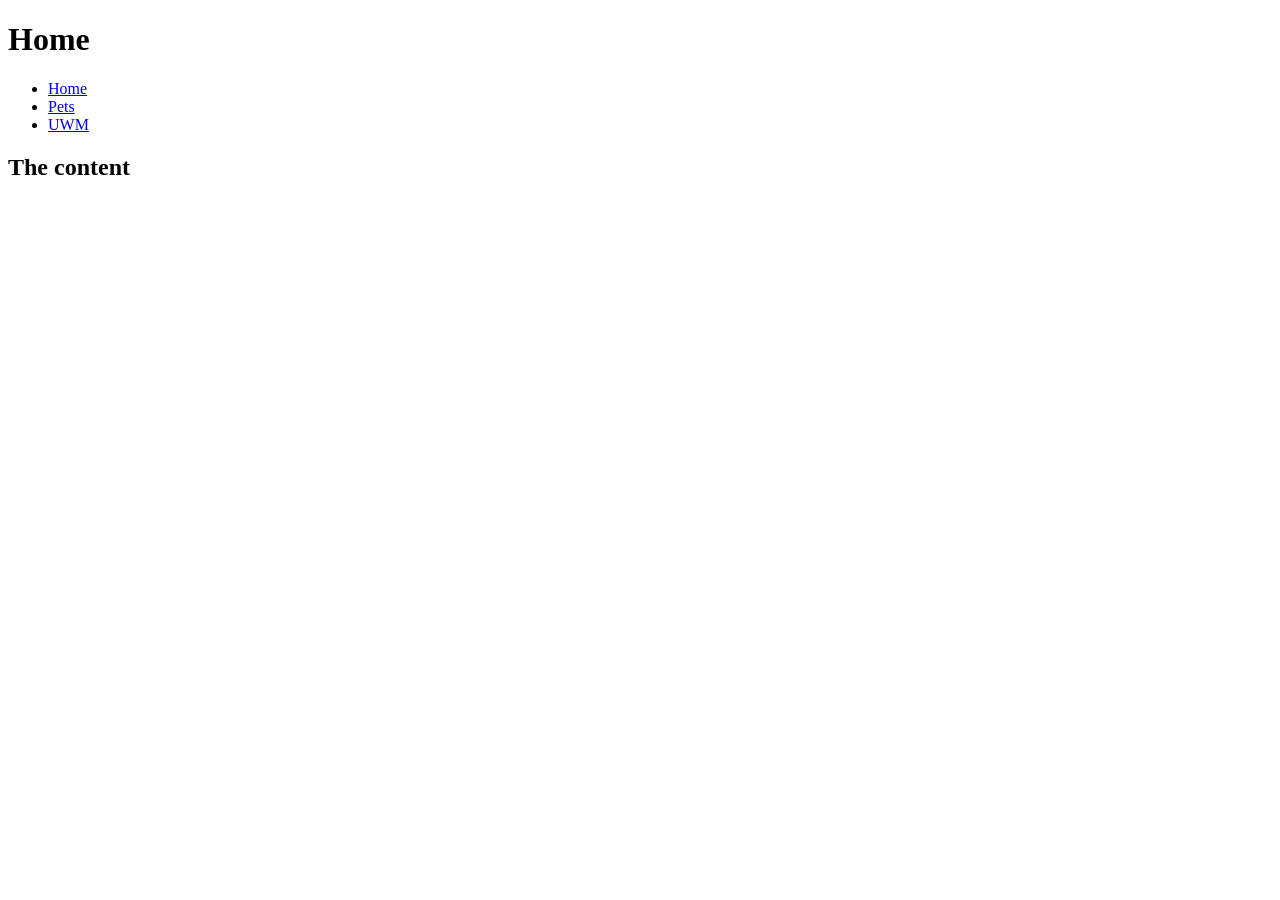
<file: index.html>
<!DOCTYPE html>
<html lang="en">
<head>
    <meta charset="UTF-8">
    <title>Home</title>
</head>
<body>
    <header>
        <h1>Home</h1>
        <nav>
            <ul>
                <li><a href="index.html">Home</a></li>
                <li><a href="pets.html">Pets</a></li>
                <li><a href="uwm.html">UWM</a></li>
            </ul>
        </nav>
    </header>
    <main>
        <h2>The content</h2>
    </main>
</body>
</html>
</file>
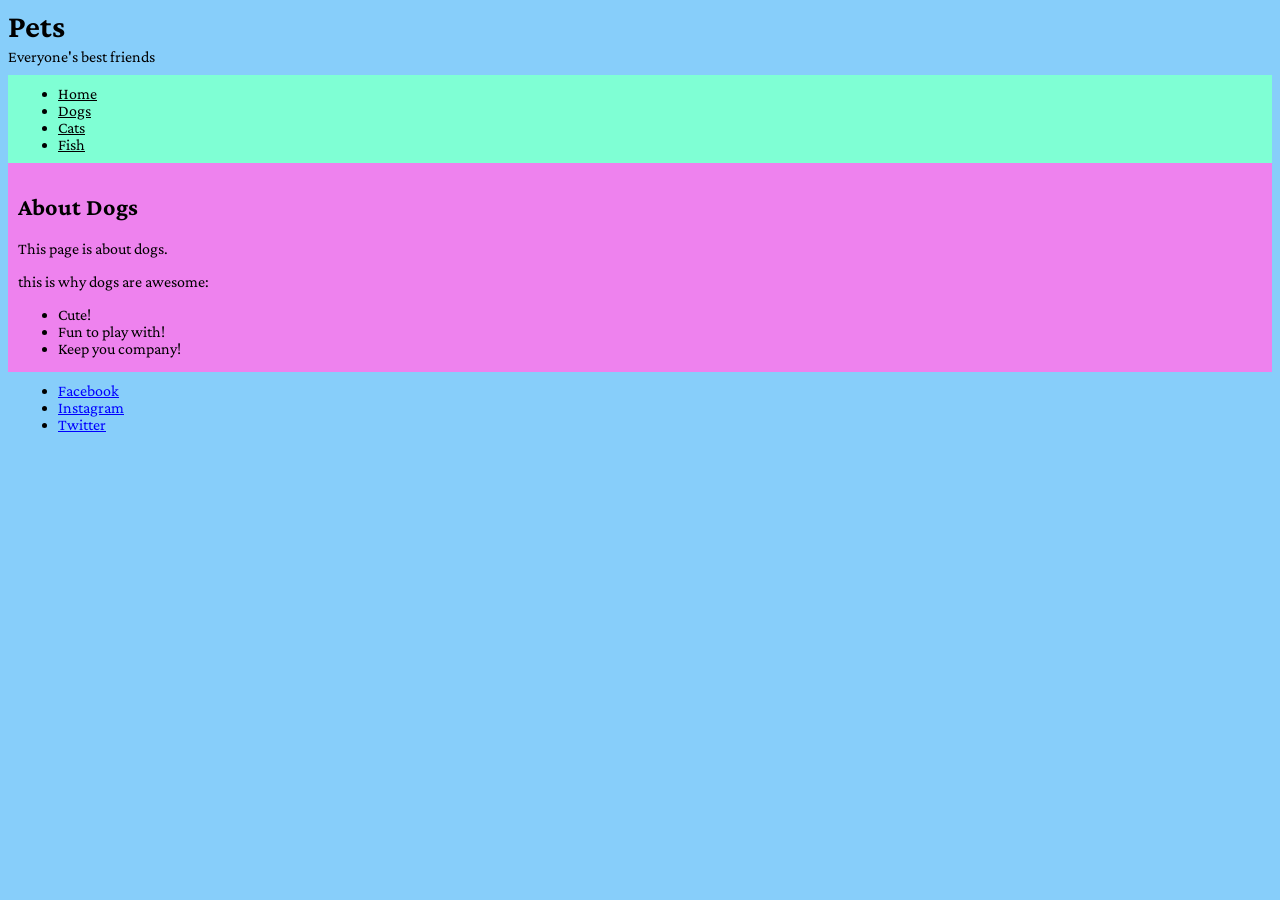
<file: pets.html>
<!DOCTYPE html>
<html lang="en">
<head>
    <meta charset="UTF-8">
    <title>Pets</title>
    <link rel="preconnect" href="https://fonts.googleapis.com">
    <link rel="preconnect" href="https://fonts.gstatic.com" crossorigin>
    <link href="https://fonts.googleapis.com/css2?family=Crimson+Pro:ital,wght@0,200..900;1,200..900&display=swap" rel="stylesheet">
    <link rel="stylesheet" href="pets.css">
</head>
<body>
    <header>
        <h1 class="site-heading">Pets</h1>
        <p class="tag-line">Everyone's best friends</p>
        <nav class="header-nav">
            <ul>
                <li><a class="links" href="index.html">Home</a></li>
                <li><a class="links" href="">Dogs</a></li>
                <li><a class="links" href="">Cats</a></li>
                <li><a class="links" href="">Fish</a></li>
            </ul>
        </nav>
    </header>
    <main class="main">
        <h2>About Dogs</h2>
        <p>This page is about dogs.</p>
        <p>this is why dogs are awesome:</p>
        <ul>
            <li>Cute!</li>
            <li>Fun to play with!</li>
            <li>Keep you company!</li>
        </ul>
    </main>
    <footer class="footer">  
        <ul>
            <li><a href="">Facebook</a></li>
            <li><a href="">Instagram</a></li>
            <li ><a href="">Twitter</a></li>
        </ul>
    </footer>
</body>
</html>
</file>
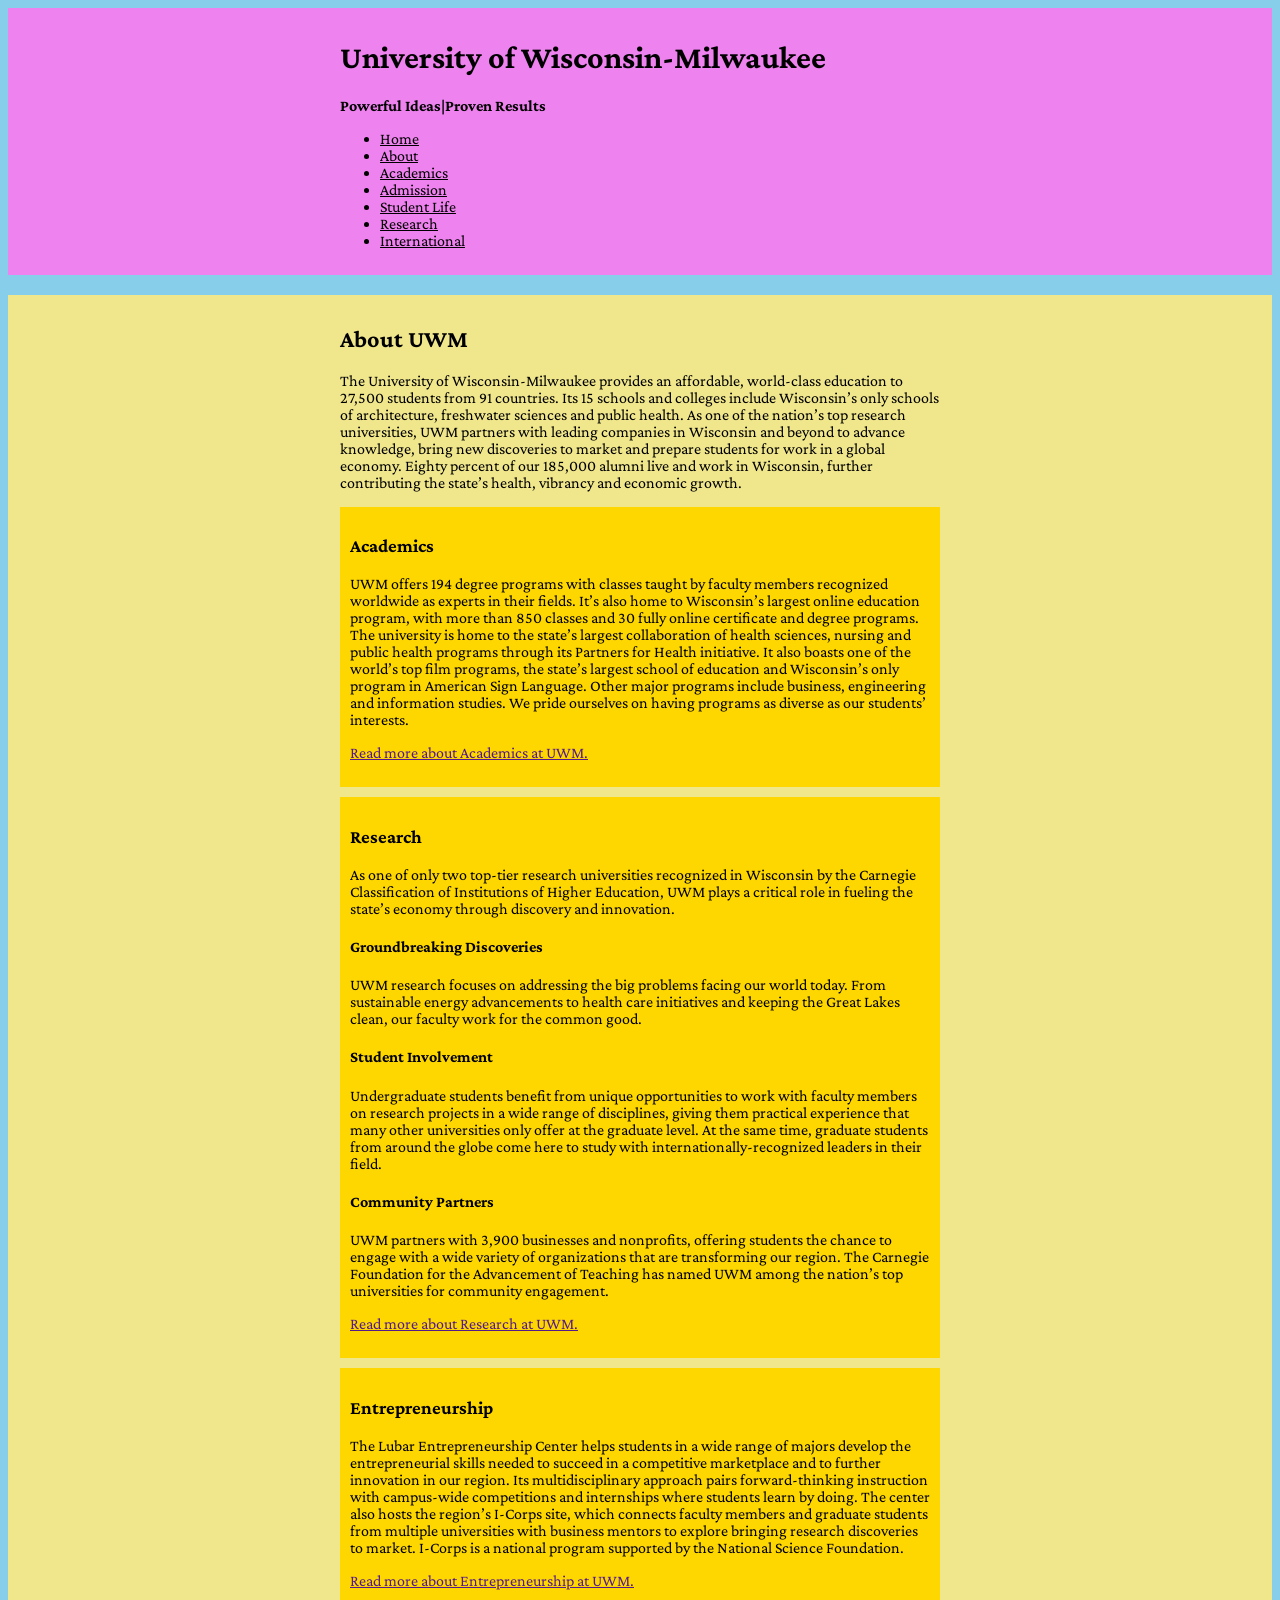
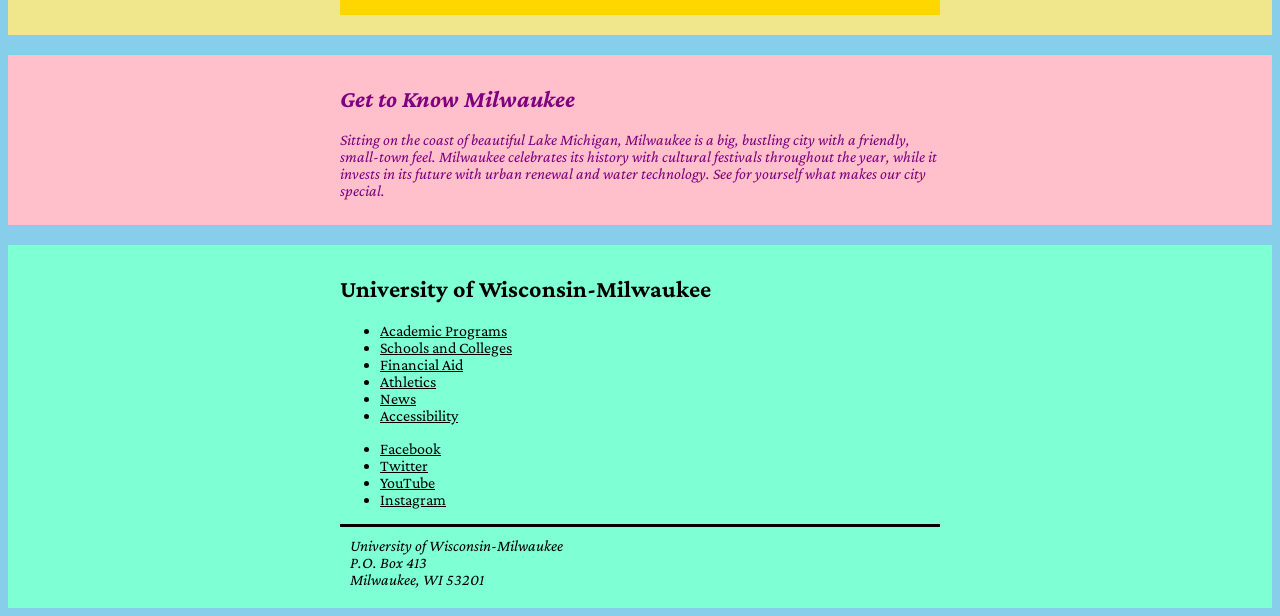
<file: uwm.html>
<!DOCTYPE html>
<html lang="en">
<head>
    <meta charset="UTF-8">
    <title>UWM</title>
    <link rel="preconnect" href="https://fonts.googleapis.com">
    <link rel="preconnect" href="https://fonts.gstatic.com" crossorigin>
    <link href="https://fonts.googleapis.com/css2?family=Crimson+Pro:ital,wght@0,200..900;1,200..900&display=swap" rel="stylesheet">
    <link rel="stylesheet" href="uwm.css">
</head>
<body>
        <header class="site-header">
            <div class="wrapper">
            <h1>University of Wisconsin-Milwaukee</h1>
            <p><b>Powerful Ideas|Proven Results</b></p>
            
            <nav>
                <ul>
                    <li><a class="links" href="index.html">Home</a></li>
                    <li><a class="links" href="">About</a></li>
                    <li><a class="links" href="">Academics</a></li>
                    <li><a class="links" href="">Admission</a></li>
                    <li><a class="links" href="">Student Life</a></li>
                    <li><a class="links" href="">Research</a></li>
                    <li><a class="links" href="">International</a></li>
                </ul>
            </nav>
        </div>
        </header>
        <main class="site-main">
            <article class="wrapper">
                <h2>About UWM</h2>
                <p>The University of Wisconsin-Milwaukee provides an affordable, world-class education to 27,500 students from 91 countries. Its 15 schools and colleges include Wisconsin’s only schools of architecture, freshwater sciences and public health. As one of the nation’s top research universities, UWM partners with leading companies in Wisconsin and beyond to advance knowledge, bring new discoveries to market and prepare students for work in a global economy. Eighty percent of our 185,000 alumni live and work in Wisconsin, further contributing the state’s health, vibrancy and economic growth.</p>
                
                <section class="academics">
                    <h3>Academics</h3>
                    <p>UWM offers 194 degree programs with classes taught by faculty members recognized worldwide as experts in their fields. It’s also home to Wisconsin’s largest online education program, with more than 850 classes and 30 fully online certificate and degree programs. The university is home to the state’s largest collaboration of health sciences, nursing and public health programs through its Partners for Health initiative. It also boasts one of the world’s top film programs, the state’s largest school of education and Wisconsin’s only program in American Sign Language. Other major programs include business, engineering and information studies. We pride ourselves on having programs as diverse as our students’ interests.</p>
                    <p><a href="">Read more about Academics at UWM.</a></p>
                </section>

                <section class="research">
                    <h3>Research</h3>
                    <p>As one of only two top-tier research universities recognized in Wisconsin by the Carnegie Classification of Institutions of Higher Education, UWM plays a critical role in fueling the state’s economy through discovery and innovation.</p>
                    <h4>Groundbreaking Discoveries</h4>
                    <p>UWM research focuses on addressing the big problems facing our world today. From sustainable energy advancements to health care initiatives and keeping the Great Lakes clean, our faculty work for the common good.</p>
                    <h4>Student Involvement</h4>
                    <p>Undergraduate students benefit from unique opportunities to work with faculty members on research projects in a wide range of disciplines, giving them practical experience that many other universities only offer at the graduate level. At the same time, graduate students from around the globe come here to study with internationally-recognized leaders in their field.</p>
                    <h4>Community Partners</h4>
                    <p>UWM partners with 3,900 businesses and nonprofits, offering students the chance to engage with a wide variety of organizations that are transforming our region. The Carnegie Foundation for the Advancement of Teaching has named UWM among the nation’s top universities for community engagement.</p>
                    <p><a href="">Read more about Research at UWM.</a></p>
                </section>

                <section class="entrepreneurship">
                    <h3>Entrepreneurship</h3>
                    <p>The Lubar Entrepreneurship Center helps students in a wide range of majors develop the entrepreneurial skills needed to succeed in a competitive marketplace and to further innovation in our region. Its multidisciplinary approach pairs forward-thinking instruction with campus-wide competitions and internships where students learn by doing. The center also hosts the region’s I-Corps site, which connects faculty members and graduate students from multiple universities with business mentors to explore bringing research discoveries to market. I-Corps is a national program supported by the National Science Foundation.</p>
                    <p><a href="">Read more about Entrepreneurship at UWM.</a></p>
                </section>
            </article>
        </main>

        <aside class="call-out">
            <div class="wrapper">
                <h2>Get to Know Milwaukee</h2>
                <p>Sitting on the coast of beautiful Lake Michigan, Milwaukee is a big, bustling city with a friendly, small-town feel. Milwaukee celebrates its history with cultural festivals throughout the year, while it invests in its future with urban renewal and water technology. See for yourself what makes our city special.</p>
            </div>
        </aside>

        <footer class="site-footer">
            <div class="wrapper">
                <h2>University of Wisconsin-Milwaukee</h2>
                
                <nav>
                    <ul>
                        <li><a class="links" href="">Academic Programs</a></li>
                        <li><a class="links" href="">Schools and Colleges</a></li>
                        <li><a class="links" href="">Financial Aid</a></li>
                        <li><a class="links" href="">Athletics</a></li>
                        <li><a class="links" href="">News</a></li>
                        <li><a class="links" href="">Accessibility</a></li>
                    </ul>
                </nav>
                <ul>
                    <li><a class="links" href="">Facebook</a></li>
                    <li><a class="links" href="">Twitter</a></li>
                    <li><a class="links" href="">YouTube</a></li>
                    <li><a class="links" href="">Instagram</a></li>
                </ul>
                <address class="address">
                University of Wisconsin-Milwaukee<br>
                P.O. Box 413<br>
                Milwaukee, WI 53201</>
                </address>
            </div>
        </footer>
</body>
</html>
</file>
<file: pets.css>
html {
    background-color: lightskyblue;
    font-family: "Crimson Pro", serif;
}

.header-nav {
    background-color: aquamarine;
    padding: 10px;
}

.site-heading {
    margin: 0px;
    margin-bottom: 4px;
}

.tag-line {
    margin: 0px;
    margin-bottom: 10px;
}

.links {
    color: black;
}

ul{
    margin: 0;
}

a {
    color: blue;
}

main {
    background-color: violet;
    padding: 10px;
    padding-bottom: 15px;
}

.footer {
    padding: 10px;
}
</file>
<file: uwm.css>
html {
    background-color: skyblue;
    font-family: "Crimson Pro", serif;
}

.wrapper {
    max-width: 600px;
    margin: 0 auto;
}

.site-header {
    background-color: violet;
    padding: 10px;
    margin-bottom: 20px;
}

.site-main {
    background-color:khaki;
    padding: 10px;
    margin-bottom: 20px;
}

.academics {
    background-color: gold;
    padding: 10px;
    margin-bottom: 10px;
}

.research {
    background-color: gold;
    padding: 10px;
    margin-bottom: 10px;
}

.entrepreneurship {
    background-color: gold;
    padding: 10px;
    margin-bottom: 10px;
}

.call-out {
    background-color: pink;
    padding: 10px;
    margin-bottom: 20px;
    color: purple;
    font-style: italic;
}

.site-footer {
    background-color: aquamarine;
    padding: 10px;
}

.links {
    color: black;
}


.address {
    border-top: 3px solid black;
    padding: 10px;
}
</file>
